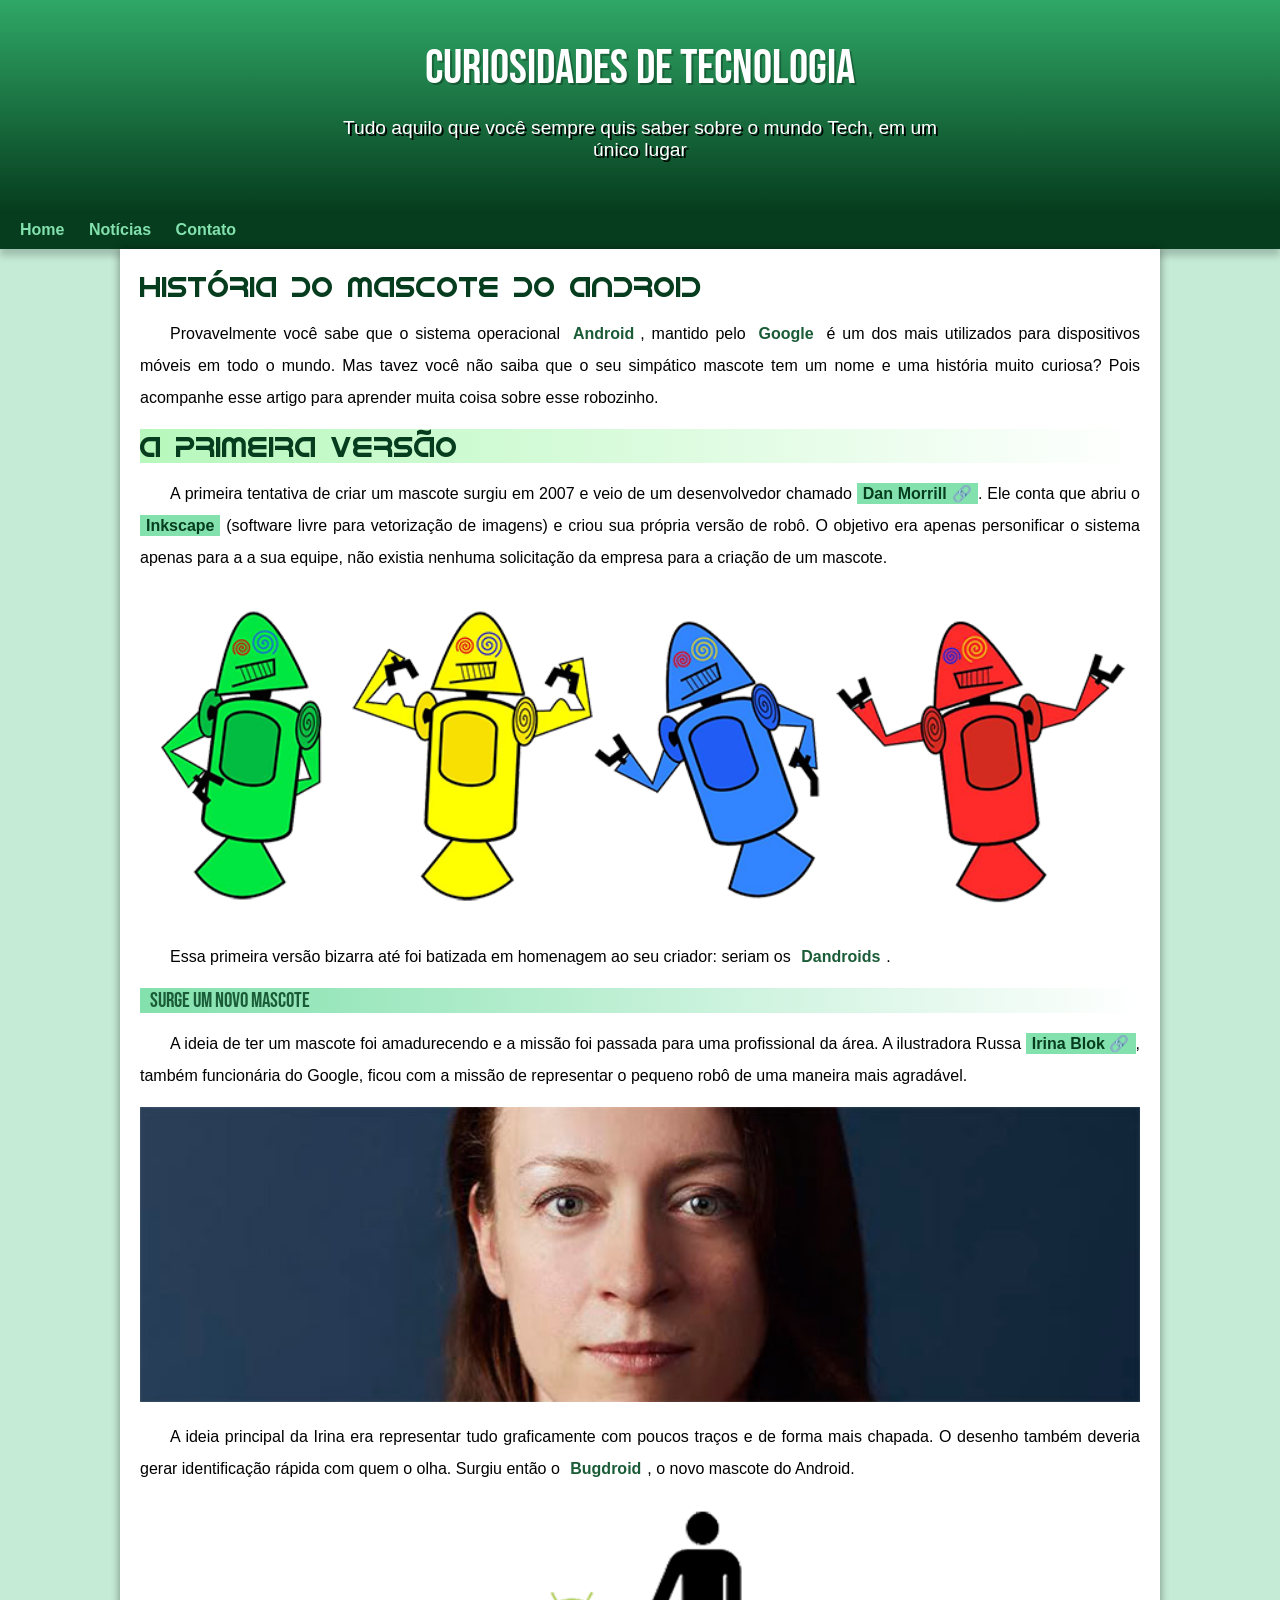
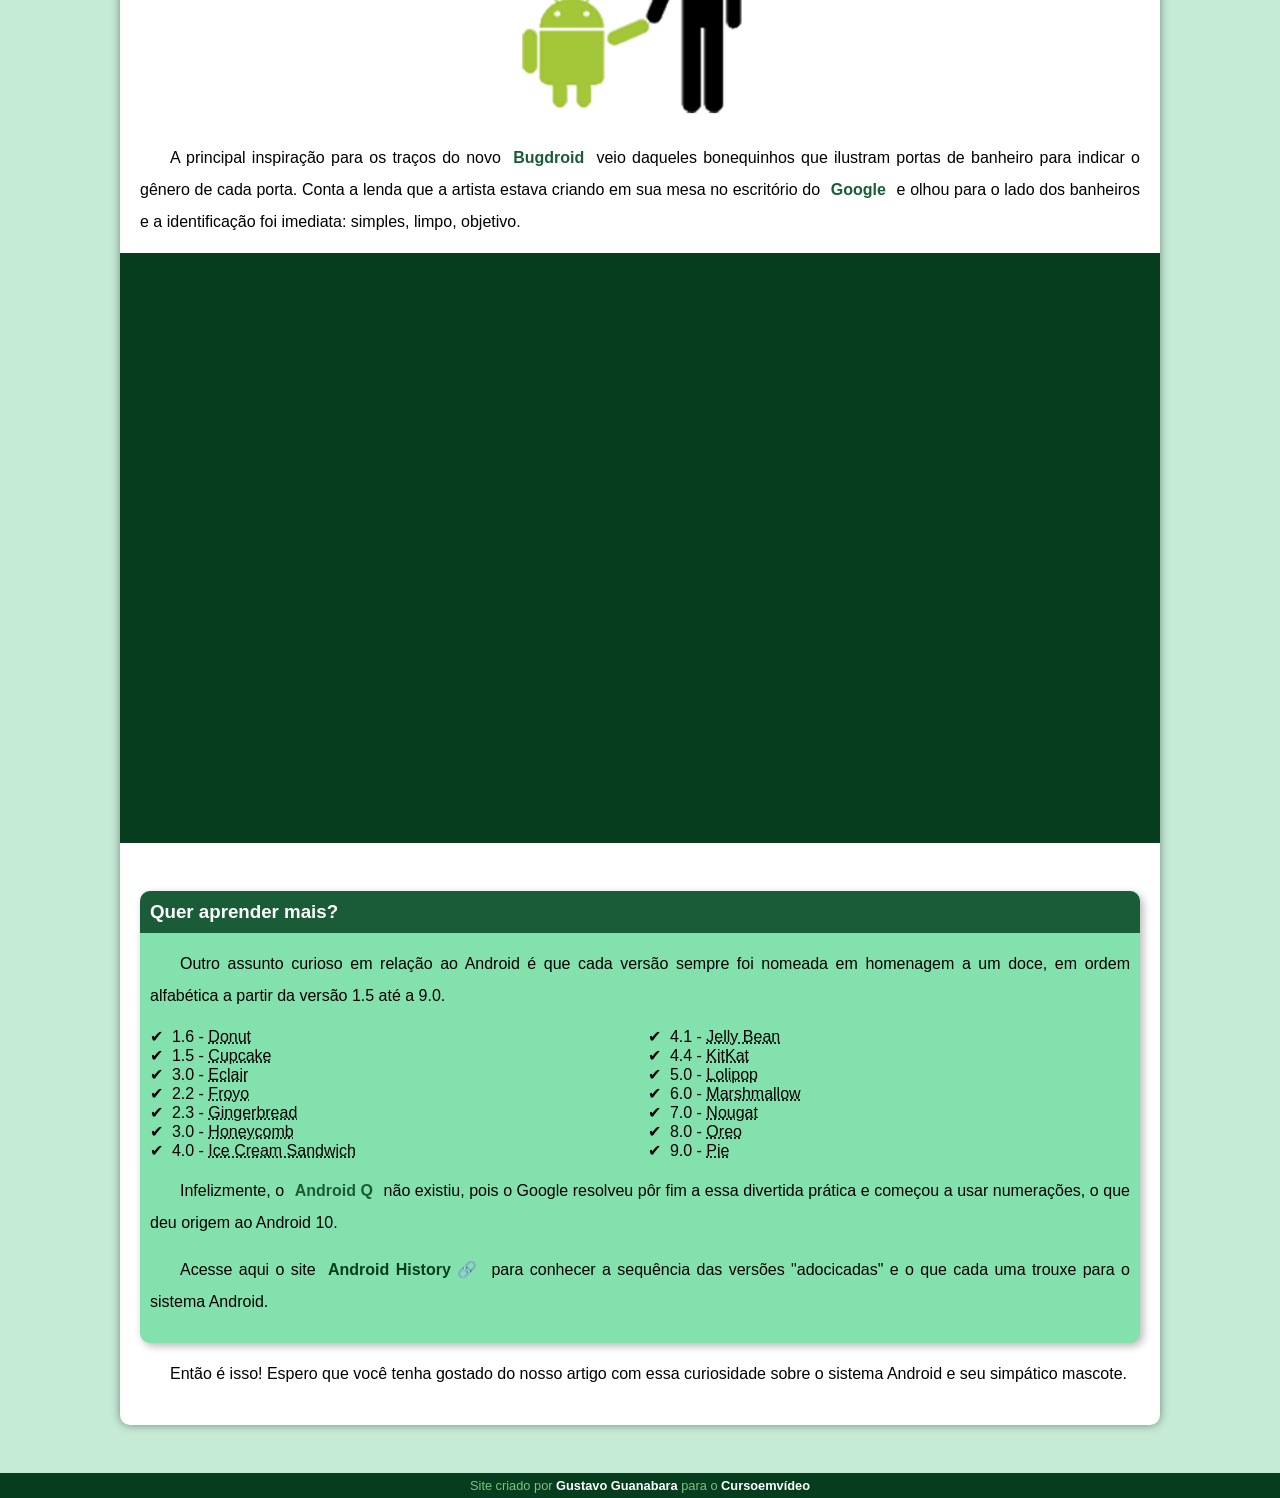
<file: index.html>
<!DOCTYPE html>
<html lang="pt-br">
<head>
    <meta charset="UTF-8">
    <meta name="viewport" content="width=device-width, initial-scale=1.0">
    <title>Pagina Android</title>
    <link rel="shortcut icon" href="imagens/favicon.ico" type="image/x-icon">
    <link rel="stylesheet" href="estilo/style.css">
</head>
<body>
    <header>
        <h1>CURIOSIDADES DE TECNOLOGIA</h1>
        <p>Tudo aquilo que você sempre quis saber sobre o mundo Tech, em um único lugar</p>
    </header>
    <nav>
        <a href="">Home</a>
        <a href="">Notícias</a> 
        <a href="">Contato</a>
    </nav>
    <main>
        <article>
            <h1>HISTÓRIA DO MASCOTE DO ANDROID</h1>

            <p>  Provavelmente você sabe que o sistema operacional <strong>Android</strong>, mantido pelo <strong>Google</strong> é um dos mais utilizados para dispositivos móveis em todo o mundo. Mas tavez você não saiba que o seu simpático mascote tem um nome e uma história muito curiosa? Pois acompanhe esse artigo para aprender muita coisa sobre esse robozinho.
            </p>

            <h1 style="background-image: linear-gradient(to right,rgba(138, 244, 147, 0.62), white)"> A primeira versão</h1>

            <p>A primeira tentativa de criar um mascote surgiu em 2007 e veio de um desenvolvedor chamado <a href="https://androidcommunity.com/dan-morrill-shows-us-the-android-mascot-that-almost-was-20130103/" target="_blank" class="externo">Dan Morrill</a>. Ele conta que abriu o <a href="https://inkscape.org/pt-br/" target="_blank" \*target="_blank" serve para abrir o link em outra aba.*\>Inkscape</a> (software livre para vetorização de imagens) e criou sua própria versão de robô. O objetivo era apenas personificar o sistema apenas para a a sua equipe, não existia nenhuma solicitação da empresa para a criação de um mascote.
            </p>

            <picture>
                <source media="(max-width:600px)" srcset="imagens/dan-droids-pq.png">
                <img src="imagens/dan-droids.png" alt="droids" width="100%">
            </picture>

            <p>Essa primeira versão bizarra até foi batizada em homenagem ao seu criador: seriam os <strong>Dandroids</strong>.</p>

            <h2>
                SURGE UM NOVO MASCOTE
            </h2>

            <P>A ideia de ter um mascote foi amadurecendo e a missão foi passada para uma profissional da área. A ilustradora Russa <a href="https://www.irinablok.com/" target="_blank" class="externo">Irina Blok</a>, também funcionária do Google, ficou com a missão de representar o pequeno robô de uma maneira mais agradável.
            </P>

            <picture>
                <source media="(max-width:670px)" srcset="imagens/irina-blok.jpg">
                <img src="imagens/irina-blok.jpg" alt="criadora">
            </picture>

            <p>A ideia principal da Irina era representar tudo graficamente com poucos traços e de forma mais chapada. O desenho também deveria gerar identificação rápida com quem o olha. Surgiu então o <strong>Bugdroid</strong>, o novo mascote do Android.
            </p>

            <img src="imagens/bugdroid.png" class="pequena" alt="Bugdroid">

            <p>A principal inspiração para os traços do novo <strong>Bugdroid</strong> veio daqueles bonequinhos que ilustram portas de banheiro para indicar o gênero de cada porta. Conta a lenda que a artista estava criando em sua mesa no escritório do <strong>Google</strong> e olhou para o lado dos banheiros e a identificação foi imediata: simples, limpo, objetivo.</p>

            <div class=video>
            <iframe width="560px" height="400" src="https://www.youtube.com/embed/l2UDgpLz20M?si=76DOyP-rRknN_hl9" title="YouTube video player" frameborder="0" allow="accelerometer; autoplay; clipboard-write; encrypted-media; gyroscope; picture-in-picture; web-share" allowfullscreen></iframe>
            </div><br>

            <aside>
                <h3>Quer aprender mais?</h3>
                <p>Outro assunto curioso em relação ao Android é que cada versão sempre foi nomeada em homenagem a um doce, em ordem alfabética a partir da versão 1.5 até a 9.0.</p>
                    <ul>
                        <li>1.6 - <abbr title="Bolo de Copo">Donut</abbr></li>
                        <li>1.5 - <abbr title="Rosquinha">Cupcake</abbr></li>
                        <li>3.0 - <abbr title="Bomba">Eclair</abbr></li>
                        <li>2.2 - <abbr title="Iorgute Congelado">Froyo</abbr></li>
                        <li>2.3 - <abbr title="Biscoito de Gengibre">Gingerbread</abbr> </li>
                        <li>3.0 - <abbr title="Favo de Mel">Honeycomb</abbr> </li>
                        <li>4.0 - <abbr title="Sanduíche de Sorvete">Ice Cream Sandwich</abbr></li>
                        <li>4.1 - <abbr title="Jujuba">Jelly Bean</abbr></li>
                        <li>4.4 - <abbr title="Kitkat">KitKat</abbr></li>
                        <li>5.0 - <abbr title="Pirulito">Lolipop</abbr></li>
                        <li>6.0 - <abbr title="Marshmallow">Marshmallow</abbr></li>
                        <li>7.0 - <abbr title="Torrone">Nougat</abbr></li>
                        <li>8.0 - <abbr title="Oreo">Oreo</abbr></li>
                        <li>9.0 - <abbr title="Torta">Pie</abbr></li>
                    </ul>  
                    <p>Infelizmente, o <strong>Android Q</strong> não existiu, pois o Google resolveu pôr fim a essa divertida prática e começou a usar numerações, o que deu origem ao Android 10.
                    </p>
                    <p>Acesse aqui o site <a href="https://www.android.com/intl/pt-BR_br/history/" class="externo">Android History</a> para conhecer a sequência das versões "adocicadas" e o que cada uma trouxe para o sistema Android.</p>  
                </div>
            </aside>
            <p>Então é isso! Espero que você tenha gostado do nosso artigo com essa curiosidade sobre o sistema Android e seu simpático mascote. </p>
        </article>
    </main><br>
    <footer style="color: rgb(124, 197, 124);">Site criado por <a href="https://github.com/gustavoguanabara" target="_blank" style="color: white;">Gustavo Guanabara</a> para o <a href="https://www.youtube.com/@CursoemVideo" target="_blank" style="color: white;">Cursoemvídeo</a>
    </footer>
</body>
</html>
</file>
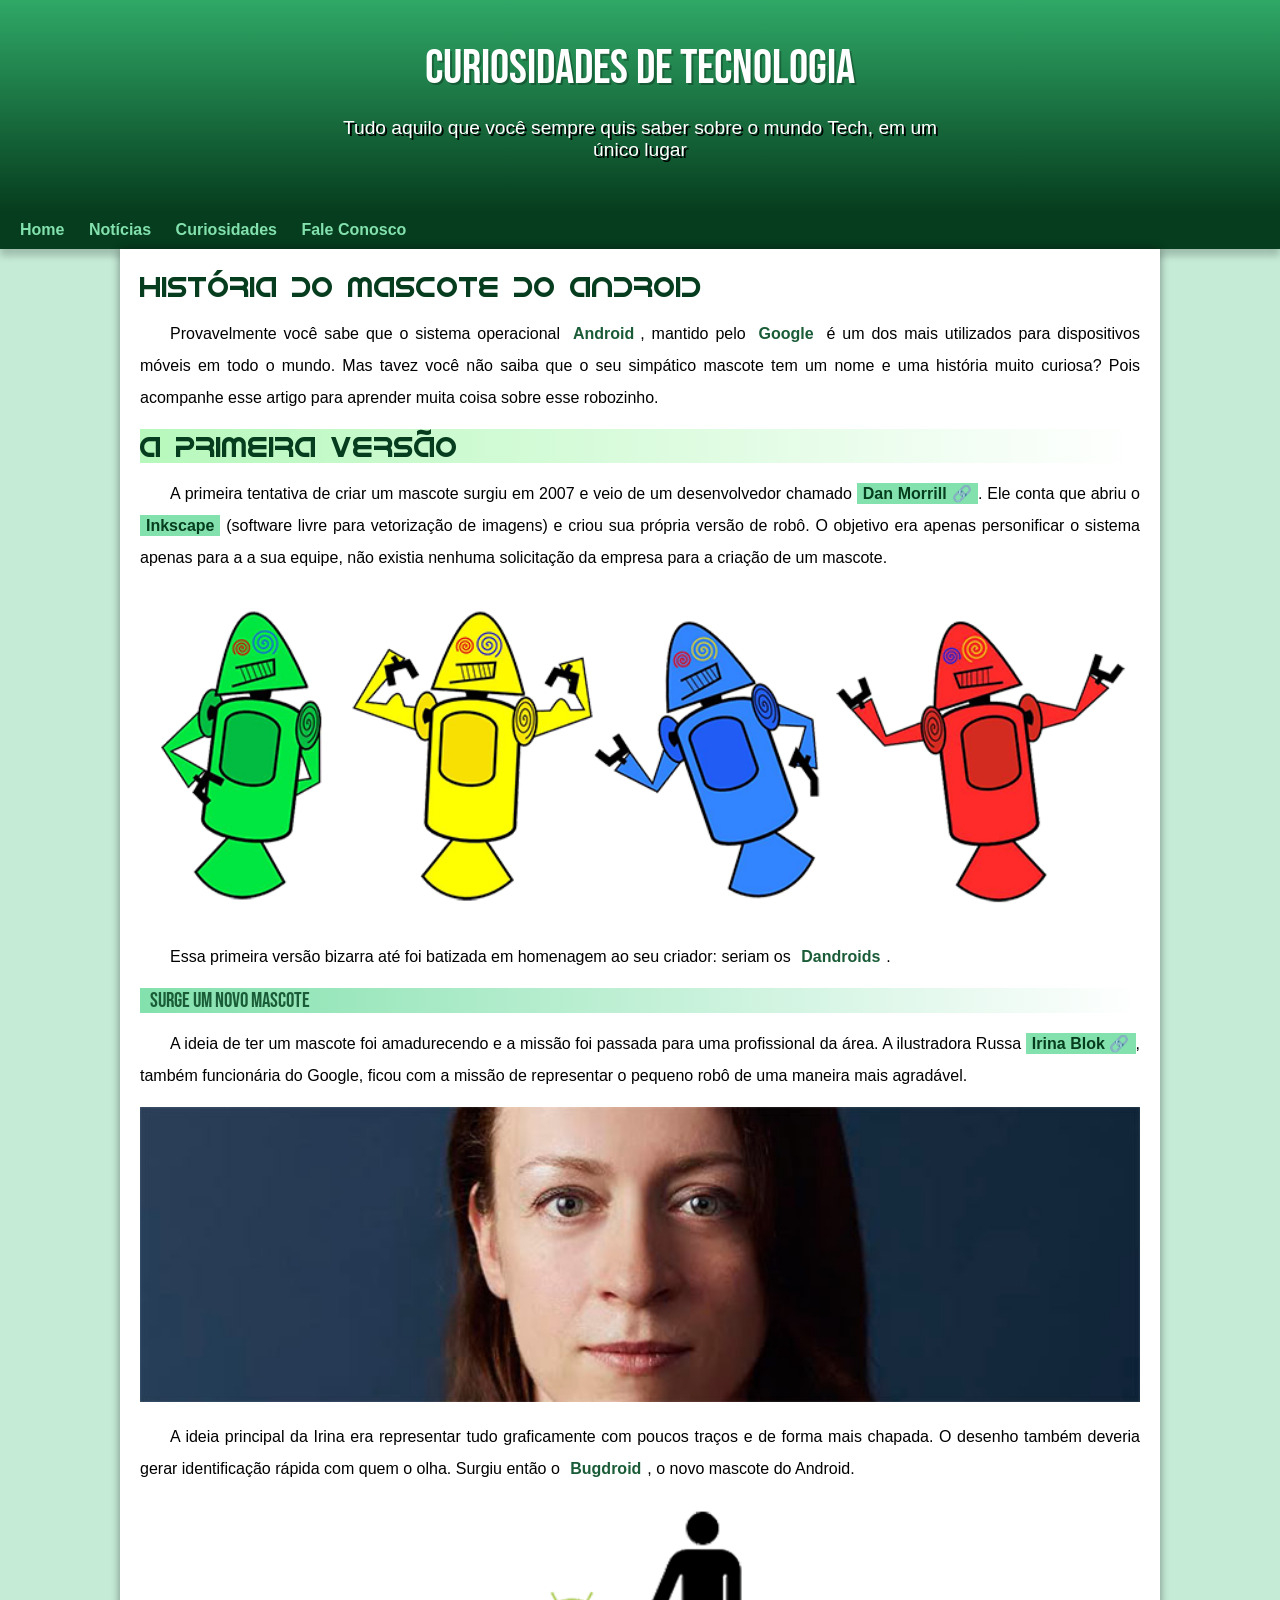
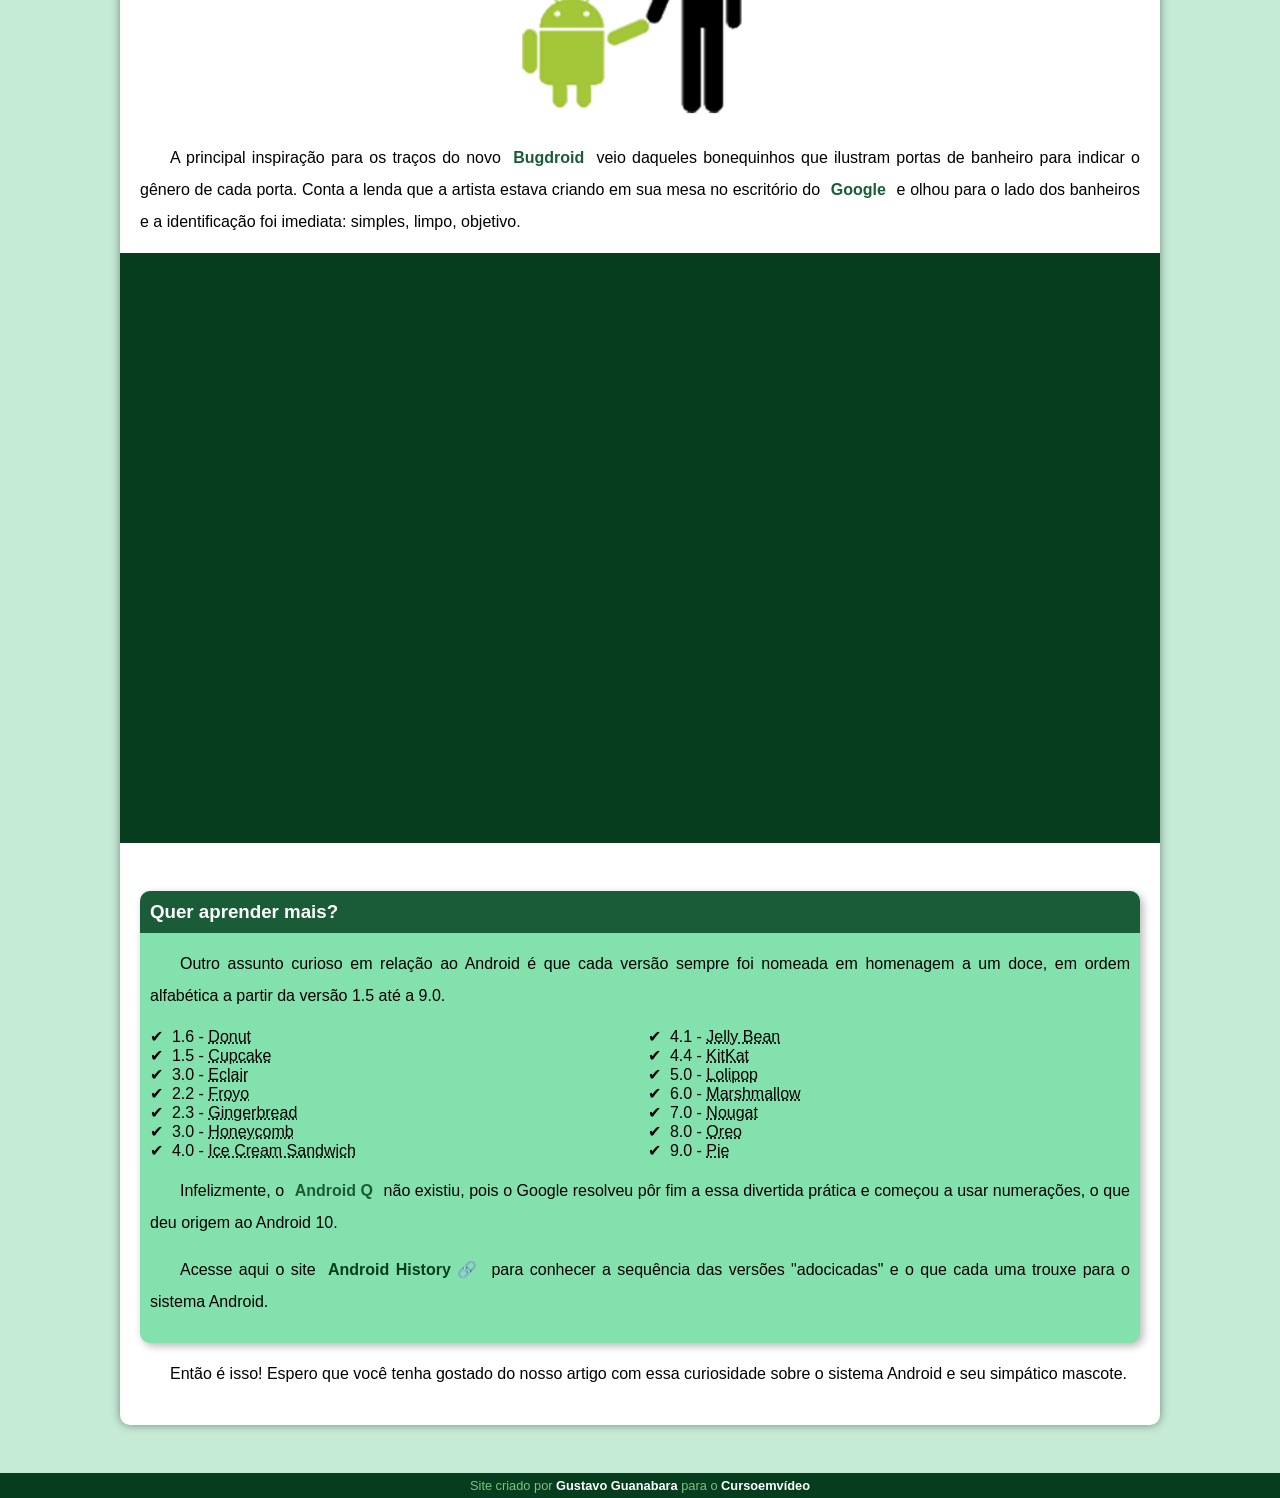
<file: index.html.html>
<!DOCTYPE html>
<html lang="pt-br">
<head>
    <meta charset="UTF-8">
    <meta name="viewport" content="width=device-width, initial-scale=1.0">
    <title>Pagina Android</title>
    <link rel="shortcut icon" href="imagens/favicon.ico" type="image/x-icon">
    <link rel="stylesheet" href="estilo/style.css">
</head>
<body>
    <header>
        <h1>CURIOSIDADES DE TECNOLOGIA</h1>
        <p>Tudo aquilo que você sempre quis saber sobre o mundo Tech, em um único lugar</p>
    </header>
    <nav>
        <a href="">Home</a>
        <a href="">Notícias</a> 
        <a href="">Curiosidades</a> 
        <a href="">Fale Conosco</a>
    </nav>
    <main>
        <article>
            <h1>HISTÓRIA DO MASCOTE DO ANDROID</h1>

            <p>  Provavelmente você sabe que o sistema operacional <strong>Android</strong>, mantido pelo <strong>Google</strong> é um dos mais utilizados para dispositivos móveis em todo o mundo. Mas tavez você não saiba que o seu simpático mascote tem um nome e uma história muito curiosa? Pois acompanhe esse artigo para aprender muita coisa sobre esse robozinho.
            </p>

            <h1 style="background-image: linear-gradient(to right,rgba(138, 244, 147, 0.62), white)"> A primeira versão</h1>

            <p>A primeira tentativa de criar um mascote surgiu em 2007 e veio de um desenvolvedor chamado <a href="https://androidcommunity.com/dan-morrill-shows-us-the-android-mascot-that-almost-was-20130103/" target="_blank" class="externo">Dan Morrill</a>. Ele conta que abriu o <a href="https://inkscape.org/pt-br/" target="_blank" \*target="_blank" serve para abrir o link em outra aba.*\>Inkscape</a> (software livre para vetorização de imagens) e criou sua própria versão de robô. O objetivo era apenas personificar o sistema apenas para a a sua equipe, não existia nenhuma solicitação da empresa para a criação de um mascote.
            </p>

            <picture>
                <source media="(max-width:600px)" srcset="imagens/dan-droids-pq.png">
                <img src="imagens/dan-droids.png" alt="droids" width="100%">
            </picture>

            <p>Essa primeira versão bizarra até foi batizada em homenagem ao seu criador: seriam os <strong>Dandroids</strong>.</p>

            <h2>
                SURGE UM NOVO MASCOTE
            </h2>

            <P>A ideia de ter um mascote foi amadurecendo e a missão foi passada para uma profissional da área. A ilustradora Russa <a href="https://www.irinablok.com/" target="_blank" class="externo">Irina Blok</a>, também funcionária do Google, ficou com a missão de representar o pequeno robô de uma maneira mais agradável.
            </P>

            <picture>
                <source media="(max-width:670px)" srcset="imagens/irina-blok.jpg">
                <img src="imagens/irina-blok.jpg" alt="criadora">
            </picture>

            <p>A ideia principal da Irina era representar tudo graficamente com poucos traços e de forma mais chapada. O desenho também deveria gerar identificação rápida com quem o olha. Surgiu então o <strong>Bugdroid</strong>, o novo mascote do Android.
            </p>

            <img src="imagens/bugdroid.png" class="pequena" alt="Bugdroid">

            <p>A principal inspiração para os traços do novo <strong>Bugdroid</strong> veio daqueles bonequinhos que ilustram portas de banheiro para indicar o gênero de cada porta. Conta a lenda que a artista estava criando em sua mesa no escritório do <strong>Google</strong> e olhou para o lado dos banheiros e a identificação foi imediata: simples, limpo, objetivo.</p>

            <div class=video>
            <iframe width="560px" height="400" src="https://www.youtube.com/embed/l2UDgpLz20M?si=76DOyP-rRknN_hl9" title="YouTube video player" frameborder="0" allow="accelerometer; autoplay; clipboard-write; encrypted-media; gyroscope; picture-in-picture; web-share" allowfullscreen></iframe>
            </div><br>

            <aside>
                <h3>Quer aprender mais?</h3>
                <p>Outro assunto curioso em relação ao Android é que cada versão sempre foi nomeada em homenagem a um doce, em ordem alfabética a partir da versão 1.5 até a 9.0.</p>
                    <ul>
                        <li>1.6 - <abbr title="Bolo de Copo">Donut</abbr></li>
                        <li>1.5 - <abbr title="Rosquinha">Cupcake</abbr></li>
                        <li>3.0 - <abbr title="Bomba">Eclair</abbr></li>
                        <li>2.2 - <abbr title="Iorgute Congelado">Froyo</abbr></li>
                        <li>2.3 - <abbr title="Biscoito de Gengibre">Gingerbread</abbr> </li>
                        <li>3.0 - <abbr title="Favo de Mel">Honeycomb</abbr> </li>
                        <li>4.0 - <abbr title="Sanduíche de Sorvete">Ice Cream Sandwich</abbr></li>
                        <li>4.1 - <abbr title="Jujuba">Jelly Bean</abbr></li>
                        <li>4.4 - <abbr title="Kitkat">KitKat</abbr></li>
                        <li>5.0 - <abbr title="Pirulito">Lolipop</abbr></li>
                        <li>6.0 - <abbr title="Marshmallow">Marshmallow</abbr></li>
                        <li>7.0 - <abbr title="Torrone">Nougat</abbr></li>
                        <li>8.0 - <abbr title="Oreo">Oreo</abbr></li>
                        <li>9.0 - <abbr title="Torta">Pie</abbr></li>
                    </ul>  
                    <p>Infelizmente, o <strong>Android Q</strong> não existiu, pois o Google resolveu pôr fim a essa divertida prática e começou a usar numerações, o que deu origem ao Android 10.
                    </p>
                    <p>Acesse aqui o site <a href="https://www.android.com/intl/pt-BR_br/history/" class="externo">Android History</a> para conhecer a sequência das versões "adocicadas" e o que cada uma trouxe para o sistema Android.</p>  
                </div>
            </aside>
            <p>Então é isso! Espero que você tenha gostado do nosso artigo com essa curiosidade sobre o sistema Android e seu simpático mascote. </p>
        </article>
    </main><br>
    <footer style="color: rgb(124, 197, 124);">Site criado por <a href="https://github.com/gustavoguanabara" target="_blank" style="color: white;">Gustavo Guanabara</a> para o <a href="https://www.youtube.com/@CursoemVideo" target="_blank" style="color: white;">Cursoemvídeo</a>
    </footer>
</body>
</html>
</file>
<file: estilo/style.css>
@charset "UTF-8";

/*
(:root) escolhe as varíaveis para colocar nas seleção. 

*/

@import url('https://fonts.googleapis.com/css2?family=Bebas+Neue&family=Kaushan+Script&family=Work+Sans:ital,wght@0,100;0,200;0,300;0,400;0,500;0,600;0,700;0,800;0,900;1,100;1,200;1,300;1,400;1,500;1,600;1,700;1,800;1,900&display=swap');

@font-face{
    font-family: 'android';
    src: url(../fontes/idroid.otf) format('opentype');
    font-weight: normal;
}

:root {
    --cor0: #c5ebd6;
    --cor1: #83e1ad;
    --cor2: #3ddc84;
    --cor3: #2fa866;
    --cor4: #1a5c37;
    --cor5: #063d1e;

    --fonte-padrao: Arial, Verdana, Helvetica, sans-serif;
    --fonte-destaque: 'Bebas Neue' , cursive;
    --fonte-android: 'android', cursive;
}

*{
    margin: 0px;
    padding: 0px;
}

body{  
    background-color: var(--cor0);
    font-family: var(--fonte-padrao);
    
  }
a.externo::after{
    content: '\00A0\1F517';
}  

header {
    background-image:linear-gradient(to bottom, var(--cor3), var(--cor5) ); 
    min-height: 150px;
    text-align: center;
    padding-top: 40px;
}

header h1{
    color: white;
    font-family: var(--fonte-destaque);
    font-size: 3em;
    font-weight: normal;
    margin-bottom: 20px;
    text-shadow: 2px 2px 0px rgba(0, 0, 0, 0.267);
}

nav {
    background-color: var(--cor5);
    padding: 10px;
    box-shadow: 0px 7px 7px rgba(0, 0, 0, 0.192);
}

nav a {
   color: var(--cor1);
   padding: 10px;
   border-radius: 5px;
   text-decoration: none;
   font-weight: bold;
   transition-duration: 0.5s;
    
}

nav a:hover{
    background-color:var(--cor3);
    color: var(--cor5);
}

header p{
    font-family: var(--fonte-padrao);
    font-size: 1.2em;
    color: white;
    max-width: 600px;
    padding-right: 10px;
    padding-left: 10px;
    margin: auto;
    padding-bottom: 50px;
    text-shadow: 2px 2px 0px black;
}


main{
    min-width: 300px;
    max-width: 1000px;
    margin: auto;
    margin-bottom: 30px;
    padding: 20px;
    background-color: white;
    box-shadow: 0px 0px 10px rgba(0, 0, 0, 0.418);
    border-bottom-left-radius: 10px;
    border-bottom-right-radius: 10px;
}

main h1 {
    color: var(--cor5);
    font-family: var(--fonte-android);
    font-weight: normal;
    font-size: 1.8em;
}

main h2{
    font-family: var(--fonte-destaque);
    color: var(--cor4);
    font-size: 1.3em;
    font-weight: normal;
    background-image: linear-gradient(to right, var(--cor1), transparent) ;
    text-indent: 10px;
}

main p{
    margin:15px 0px;
    text-align: justify;
    text-indent: 30px;
    font-size: 1em;
    line-height: 2em;
}

main strong{
    color: var(--cor4);
    font-weight: bold;
    padding: 2px 6px ;
}

main a{
    text-decoration: none;
    font-weight: bold;
    color: var(--cor5);
    background-color: var(--cor1);
    padding: 2px 6px;
}

main a:hover{
    text-decoration: underline;
    color: var(--cor4);
}

main img{
    width: 100%;
}

main img.pequena{
    max-width: 350px;
    display: block;
    margin: auto;
}

div.video {
    background-color: var(--cor5);
    margin: 0px -20px 30px -20px;
    padding: 20px;
    padding-bottom: 57%;
    position: relative;
}

div.video iframe{
    position: absolute;
    top: 5%;
    left: 5%;
    width: 90%;
    height: 90%;
}

aside{
    background-color: var(--cor1);
    padding: 10px;
    border-radius: 10px;
    box-shadow: 3px 3px 8px rgba(0, 0, 0, 0.281) ;
}

aside h3{
    background-color: var(--cor4);
    color: white;
    padding: 10px;
    margin: -10px -10px 0px -10px;
    border-radius: 10px 10px 0px 0px;
}

aside ul{
    list-style-type:'\2714\00A0\00A0';
    list-style-position: inside;
    columns: 2;

}

footer{
    background-color: var(--cor5);
    color: white;
    text-align: center;
    font-size: 0.8em;
    padding: 5px;
}

footer a{
    color: white;
    font-weight: bolder;
    text-decoration: none;
}

footer a:hover {
    text-decoration: underline;
    color: var(--cor1);
}
</file>
